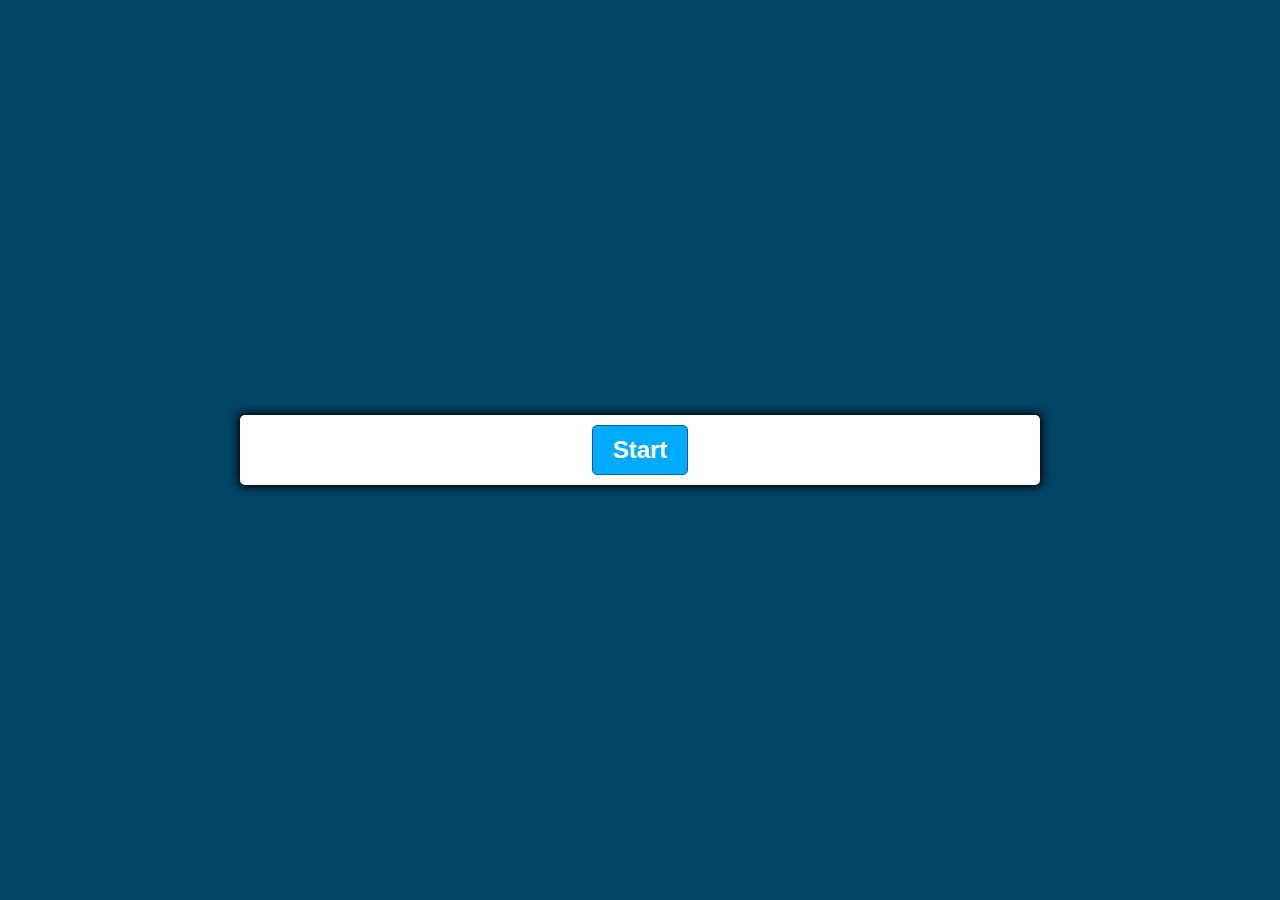
<file: task1/index.html>
<!DOCTYPE html>
<html lang="en">
<head>
    <meta charset="UTF-8">
    <meta http-equiv="X-UA-Compatible" content="IE=edge">
    <meta name="viewport" content="width=device-width, initial-scale=1.0">
    <title>quiz</title>
    <link rel="stylesheet" href="./style.css">
</head>
<body>
    <div class="container">
        <div id="question-container" class="hide">
          <div id="question">Question</div>
          <div id="answer-buttons" class="btn-grid">
            <button class="btn">Answer 1</button>
            <button class="btn">Answer 2</button>
            <button class="btn">Answer 3</button>
            <button class="btn">Answer 4</button>
          </div>
        </div>
        <div class="controls">
          <button id="start-btn" class="start-btn btn">Start</button>
          <button id="next-btn" class="next-btn btn hide">Next</button>
        </div>
      </div> 
</body>
<script src="./script.js"></script>
</html>
</file>
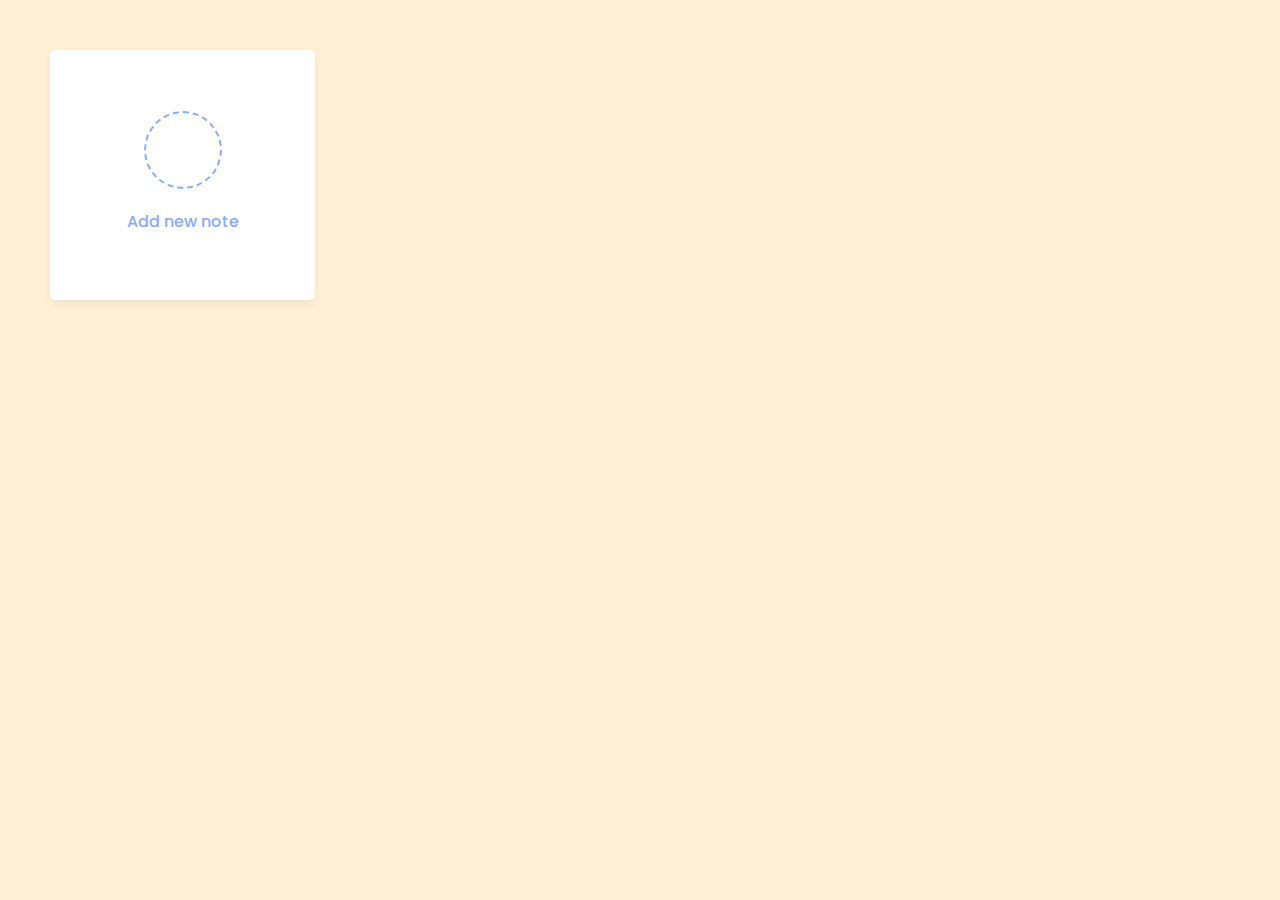
<file: task2/index.html>
<!DOCTYPE html>

<html lang="en" dir="ltr">
  <head>
    <meta charset="utf-8">  
    <title>Notes App </title>
    <link rel="stylesheet" href="./style.css">
    <meta name="viewport" content="width=device-width, initial-scale=1.0">
    <!-- Iconscout Link For Icons -->
    <link rel="stylesheet" href="https://unicons.iconscout.com/release/v4.0.0/css/line.css">
  </head>
  <body>
    <div class="popup-box">
      <div class="popup">
        <div class="content">
          <header>
            <p></p>
            <i class="uil uil-times"></i>
          </header>
          <form action="#">
            <div class="row title">
              <label>Title</label>
              <input type="text" spellcheck="false">
            </div>
            <div class="row description">
              <label>Description</label>
              <textarea spellcheck="false"></textarea>
            </div>
            <button></button>
          </form>
        </div>
      </div>
    </div>
    <div class="wrapper">
      <li class="add-box">
        <div class="icon"><i class="uil uil-plus"></i></div>
        <p>Add new note</p>
      </li>
    </div>
    <script src="./script.js"></script>
    
  </body>
</html>
</file>
<file: task1/style.css>
*, *::before, *::after {
    box-sizing: border-box;
  }
  
  :root {
    --hue-neutral: 200;
    --hue-wrong: 0;
    --hue-correct: 145;
  }
  
  body {
    --hue: var(--hue-neutral);
    padding: 0;
    margin: 0;
    display: flex;
    width: 100vw;
    height: 100vh;
    justify-content: center;
    align-items: center;
    background-color: hsl(var(--hue), 100%, 20%);
  }
  
  body.correct {
    --hue: var(--hue-correct);
  }
  
  body.wrong {
    --hue: var(--hue-wrong);
  }
  
  .container {
    width: 800px;
    max-width: 80%;
    background-color: white;
    border-radius: 5px;
    padding: 10px;
    box-shadow: 0 0 10px 2px;
  }
  
  .btn-grid {
    display: grid;
    grid-template-columns: repeat(2, auto);
    gap: 10px;
    margin: 20px 0;
  }
  
  .btn {
    --hue: var(--hue-neutral);
    border: 1px solid hsl(var(--hue), 100%, 30%);
    background-color: hsl(var(--hue), 100%, 50%);
    border-radius: 5px;
    padding: 5px 10px;
    color: white;
    outline: none;
  }
  
  .btn:hover {
    border-color: black;
  }
  
  .btn.correct {
    --hue: var(--hue-correct);
    color: black;
  }
  
  .btn.wrong {
    --hue: var(--hue-wrong);
  }
  
  .start-btn, .next-btn {
    font-size: 1.5rem;
    font-weight: bold;
    padding: 10px 20px;
  }
  
  .controls {
    display: flex;
    justify-content: center;
    align-items: center;
  }
  
  .hide {
    display: none;
  }
</file>
<file: task2/style.css>
/* Import Google Font - Poppins */
@import url('https://fonts.googleapis.com/css2?family=Poppins:wght@400;500;600;700&display=swap');
*{
  margin: 0;
  padding: 0;
  box-sizing: border-box;
  font-family: 'Poppins', sans-serif;
}
body{
  background: papayawhip;
}
::selection{
  color: #fff;
  background: #618cf8;
}
.wrapper{
  margin: 50px;
  display: grid;
  gap: 25px;
  grid-template-columns: repeat(auto-fill, 265px);
}
.wrapper li{
  height: 250px;
  list-style: none;
  border-radius: 5px;
  padding: 15px 20px 20px;
  background: #fff;
  box-shadow: 0 4px 8px rgba(0,0,0,0.05);
}
.add-box, .icon, .bottom-content, 
.popup, header, .settings .menu li{
  display: flex;
  align-items: center;
  justify-content: space-between;
}
.add-box{
  cursor: pointer;
  flex-direction: column;
  justify-content: center;
}
.add-box .icon{
  height: 78px;
  width: 78px;
  color: #88ABFF;
  font-size: 40px;
  border-radius: 50%;
  justify-content: center;
  border: 2px dashed #88ABFF;
}
.add-box p{
  color: #88ABFF;
  font-weight: 500;
  margin-top: 20px;
}
.note{
  display: flex;
  flex-direction: column;
  justify-content: space-between;
}
.note .details{
  max-height: 165px;
  overflow-y: auto;
}
.note .details::-webkit-scrollbar,
.popup textarea::-webkit-scrollbar{
  width: 0;
}
.note .details:hover::-webkit-scrollbar,
.popup textarea:hover::-webkit-scrollbar{
  width: 5px;
}
.note .details:hover::-webkit-scrollbar-track,
.popup textarea:hover::-webkit-scrollbar-track{
  background: #f1f1f1;
  border-radius: 25px;
}
.note .details:hover::-webkit-scrollbar-thumb,
.popup textarea:hover::-webkit-scrollbar-thumb{
  background: #e6e6e6;
  border-radius: 25px;
}
.note p{
  font-size: 22px;
  font-weight: 500;
}
.note span{
  display: block;
  color: #575757;
  font-size: 16px;
  margin-top: 5px;
}
.note .bottom-content{
  padding-top: 10px;
  border-top: 1px solid #ccc;
}
.bottom-content span{
  color: #6D6D6D;
  font-size: 14px;
}
.bottom-content .settings{
  position: relative;
}
.bottom-content .settings i{
  color: #6D6D6D;
  cursor: pointer;
  font-size: 15px;
}
.settings .menu{
  z-index: 1;
  bottom: 0;
  right: -5px;
  padding: 5px 0;
  background: #fff;
  position: absolute;
  border-radius: 4px;
  transform: scale(0);
  transform-origin: bottom right;
  box-shadow: 0 0 6px rgba(0,0,0,0.15);
  transition: transform 0.2s ease;
}
.settings.show .menu{
  transform: scale(1);
}
.settings .menu li{
  height: 25px;
  font-size: 16px;
  margin-bottom: 2px;
  padding: 17px 15px;
  cursor: pointer;
  box-shadow: none;
  border-radius: 0;
  justify-content: flex-start;
}
.menu li:last-child{
  margin-bottom: 0;
}
.menu li:hover{
  background: #f5f5f5;
}
.menu li i{
  padding-right: 8px;
}

.popup-box{
  position: fixed;
  top: 0;
  left: 0;
  z-index: 2;
  height: 100%;
  width: 100%;
  background: rgba(0,0,0,0.4);
}
.popup-box .popup{
  position: absolute;
  top: 50%;
  left: 50%;
  z-index: 3;
  width: 100%;
  max-width: 400px;
  justify-content: center;
  transform: translate(-50%, -50%) scale(0.95);
}
.popup-box, .popup{
  opacity: 0;
  pointer-events: none;
  transition: all 0.25s ease;
}
.popup-box.show, .popup-box.show .popup{
  opacity: 1;
  pointer-events: auto;
}
.popup-box.show .popup{
  transform: translate(-50%, -50%) scale(1);
}
.popup .content{
  border-radius: 5px;
  background: #fff;
  width: calc(100% - 15px);
  box-shadow: 0 0 15px rgba(0,0,0,0.1);
}
.content header{
  padding: 15px 25px;
  border-bottom: 1px solid #ccc;
}
.content header p{
  font-size: 20px;
  font-weight: 500;
}
.content header i{
  color: #8b8989;
  cursor: pointer;
  font-size: 23px;
}
.content form{
  margin: 15px 25px 35px;
}
.content form .row{
  margin-bottom: 20px;
}
form .row label{
  font-size: 18px;
  display: block;
  margin-bottom: 6px;
}
form :where(input, textarea){
  height: 50px;
  width: 100%;
  outline: none;
  font-size: 17px;
  padding: 0 15px;
  border-radius: 4px;
  border: 1px solid #999;
}
form :where(input, textarea):focus{
  box-shadow: 0 2px 4px rgba(0,0,0,0.11);
}
form .row textarea{
  height: 150px;
  resize: none;
  padding: 8px 15px;
}
form button{
  width: 100%;
  height: 50px;
  color: #fff;
  outline: none;
  border: none;
  cursor: pointer;
  font-size: 17px;
  border-radius: 4px;
  background: #6A93F8;
}

@media (max-width: 660px){
  .wrapper{
    margin: 15px;
    gap: 15px;
    grid-template-columns: repeat(auto-fill, 100%);
  }
  .popup-box .popup{
    max-width: calc(100% - 15px);
  }
  .bottom-content .settings i{
    font-size: 17px;
  }
}
</file>
